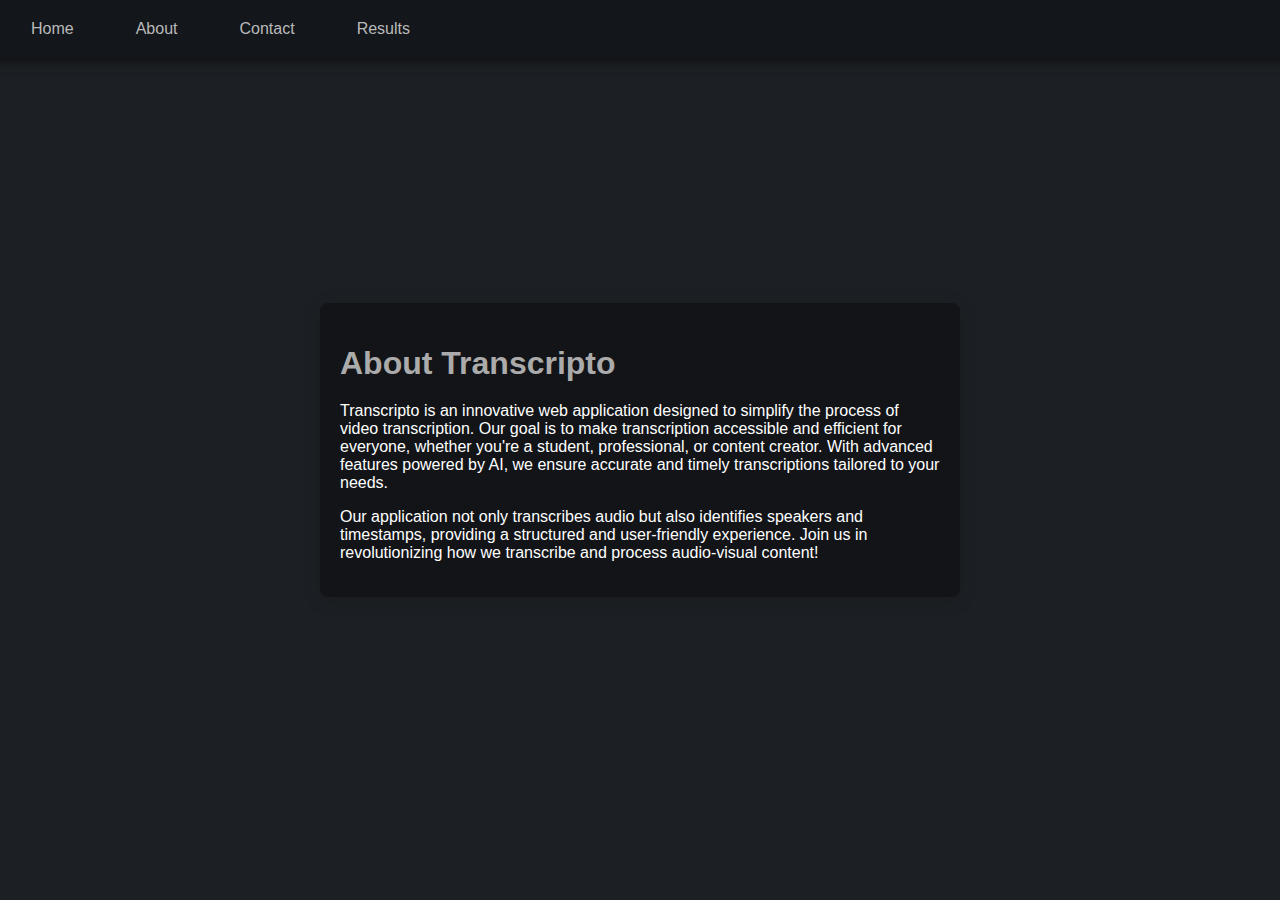
<file: templates/about.html>
<!DOCTYPE html>
<html lang="en">
<head>
    <meta charset="UTF-8">
    <meta name="viewport" content="width=device-width, initial-scale=1.0">
    <title>About Us</title>
    <style>
       body {
    background-color: #1c1f23; /* Dark background */
    color: white; /* White text */
    font-family: Arial, sans-serif;
    display: flex;
    flex-direction: column;
    align-items: center;
    justify-content: center;
    height: 100vh; /* Full height */
    margin: 0; /* Remove default margin */
}

        nav {
    background-color: #13161a; /* Dark background for nav */
    padding: 15px; /* Padding around nav */
    width: 100%; /* Full width */
    position: absolute; /* Positioned at the top */
    top: 0; /* Aligns with the top */
    justify-content: left;
    align-items:flex-start ;
    box-shadow: 0 3px 10px rgba(0, 0, 0, 0.5);
}
.welcome {
    font-family: "Caveat", cursive;
    position: absolute; /* Position it absolutely */
    top: 20%; /* Space from the top */
    left: 20px; /* Space from the left */
    font-size: 34px; /* Larger font size */
    color: #fff; /* White text color */
    text-align: left; /* Align text to the left */
    z-index: 1000; /* Ensure it appears above other content */
}

nav ul {
    list-style-type: none; /* Remove bullet points */
    display: flex; /* Flexbox layout */
    justify-content: left; /* Center items */
    margin: 0; /* Remove default margin */
    padding: 0; /* Remove default padding */
}

nav ul li {
    justify-content: left;
    margin: 5px 15px; /* Space between items */
}

nav a {
    color: #bababa; /* White text for links */
    text-decoration: none; /* Remove underline */
    padding: 8px 16px; /* Padding around links */
    border-radius: 4px; /* Rounded corners */
   transition: 0.3s;
   justify-content: left;
   
}

nav a:hover {
    color: #fff;
  
}

        .about {
            background-color: #121418; /* Dark background for sections */
            border-radius: 8px; /* Rounded corners */
            padding: 20px; /* Padding around sections */
            width: 80%; /* Full width */
            max-width: 600px; /* Maximum width */
            margin: 20px auto; /* Center the sections */
            box-shadow: 0 4px 20px rgba(0, 0, 0, 0.1); /* Subtle shadow */
            color: #fff; /* White text color */
            text-align: left; /* Align text to the left */
        }

        h1 {
            margin-bottom: 20px;
            color: #ababab; /* Slightly lighter color for headings */
        }

        p {
            margin-bottom: 15px; 
        }
    </style>
</head>
<body>
    <nav>
        <ul>
            <li><a href="/">Home</a></li>
            <li><a href="/about">About</a></li>
            <li><a href="/contact">Contact</a></li>
            <li><a href="/results">Results</a></li>
        </ul>
    </nav>
    <div class="about">
        <h1>About Transcripto</h1>
        <p>
            Transcripto is an innovative web application designed to simplify the process of video transcription. 
            Our goal is to make transcription accessible and efficient for everyone, whether you're a student, 
            professional, or content creator. With advanced features powered by AI, we ensure accurate and timely 
            transcriptions tailored to your needs.
        </p>
        <p>
            Our application not only transcribes audio but also identifies speakers and timestamps, providing 
            a structured and user-friendly experience. Join us in revolutionizing how we transcribe and process 
            audio-visual content!
        </p>
    </div>

    <script>
        // Optional: Add any JavaScript functionalities if required
    </script>
</body>
</html>
</file>
